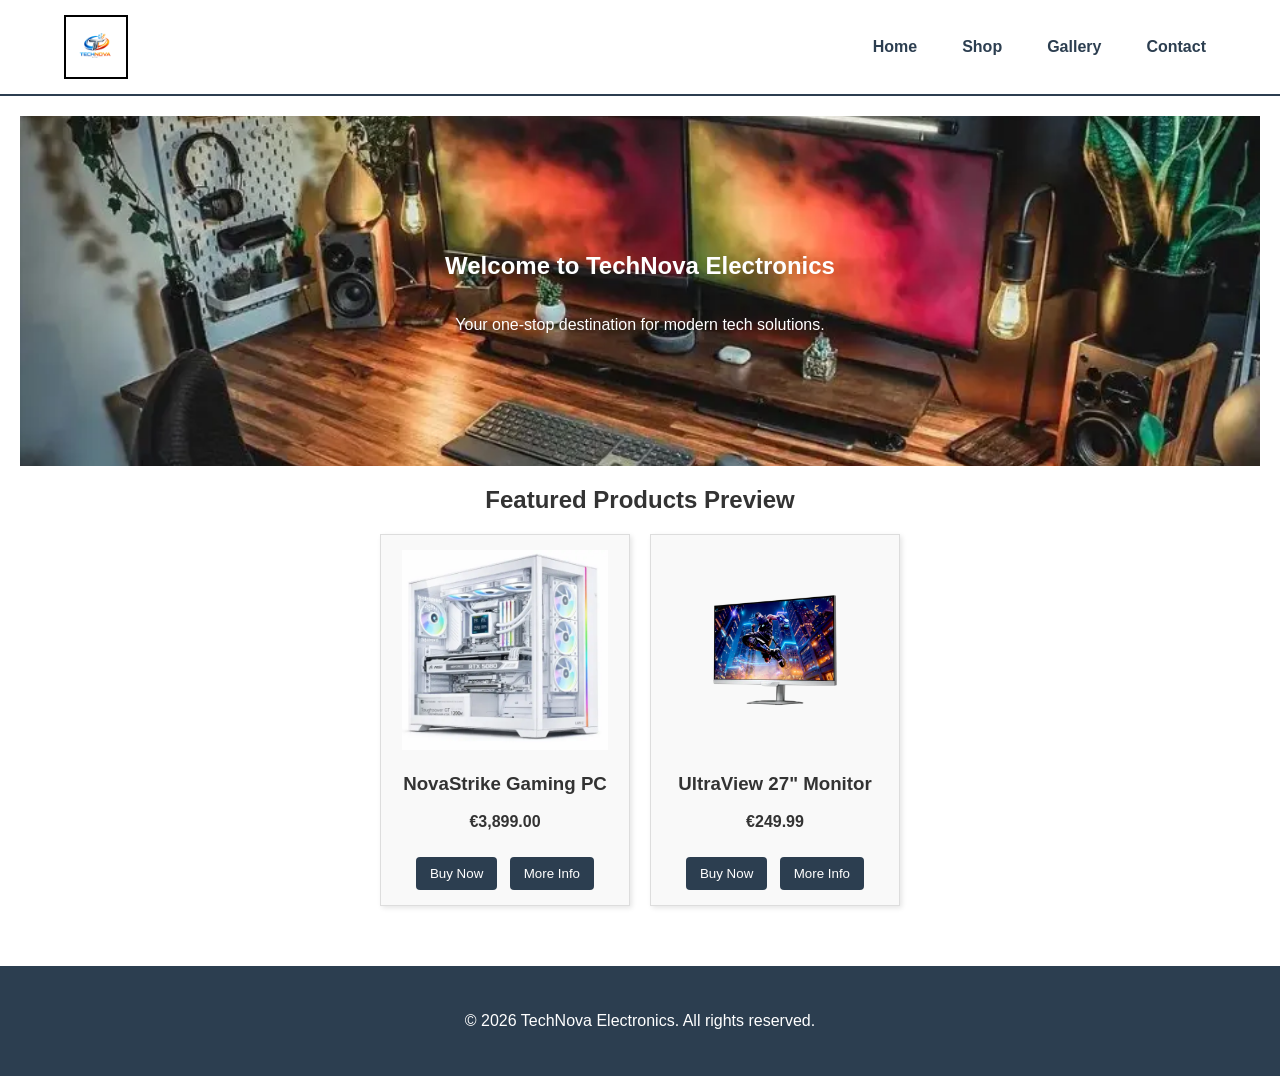
<file: TechNova Electronics/index.html>
<!DOCTYPE html>
<html lang="en">
<head>
    <meta charset="UTF-8">

    <meta
        name="viewport"
        content="width=device-width, initial-scale=1.0"
    >

    <title>Home - TechNova Electronics</title>

    <link rel="stylesheet" href="style.css">

    <script
        src="https://code.jquery.com/jquery-3.6.0.min.js"
        defer
    ></script>

    <script src="script.js" defer></script>
</head>

<body>

    <header>
        <div class="logo">
            <a href="index.html">
                <img
                    src="images/logo.jpg"
                    alt="TechNova Electronics logo"
                    class="logo-img"
                >
            </a>
        </div>

        <button
            type="button"
            id="menu-toggle"
            aria-expanded="false"
            aria-controls="main-nav"
        >
            Menu
        </button>

        <nav id="main-nav">
            <a href="index.html">Home</a>
            <a href="shop.html">Shop</a>
            <a href="gallery.html">Gallery</a>
            <a href="contact.html">Contact</a>
        </nav>
    </header>

    <main>

        <section class="hero-banner">
            <h1>Welcome to TechNova Electronics</h1>

            <p>
                Your one-stop destination for modern tech solutions.
            </p>
        </section>

        <h2 class="section-title">
            Featured Products Preview
        </h2>

        <div class="product-grid featured-products">

            <article class="product">
                <img
                    src="images/gaming_pc.jpg"
                    alt="NovaStrike Gaming PC"
                >

                <h3>NovaStrike Gaming PC</h3>

                <p class="price">€3,899.00</p>

                <button
                    type="button"
                    class="buy-btn"
                >
                    Buy Now
                </button>

                <button
                    type="button"
                    class="info-btn"
                    data-info="home-info-1"
                    aria-expanded="false"
                    aria-controls="home-info-1"
                >
                    More Info
                </button>

                <div
                    id="home-info-1"
                    class="info-text"
                >
                    RTX 5080, 32GB RAM and 4TB SSD. Built for
                    ultimate gaming performance.
                </div>
            </article>

            <article class="product">
                <img
                    src="images/monitor.jpg"
                    alt="UltraView gaming monitor"
                >

                <h3>UltraView 27&quot; Monitor</h3>

                <p class="price">€249.99</p>

                <button
                    type="button"
                    class="buy-btn"
                >
                    Buy Now
                </button>

                <button
                    type="button"
                    class="info-btn"
                    data-info="home-info-2"
                    aria-expanded="false"
                    aria-controls="home-info-2"
                >
                    More Info
                </button>

                <div
                    id="home-info-2"
                    class="info-text"
                >
                    240Hz refresh rate, 1ms response time and
                    4K resolution.
                </div>
            </article>

        </div>
    </main>

    <footer>
        <p>
            &copy; 2026 TechNova Electronics. All rights reserved.
        </p>
    </footer>

</body>
</html>
</file>
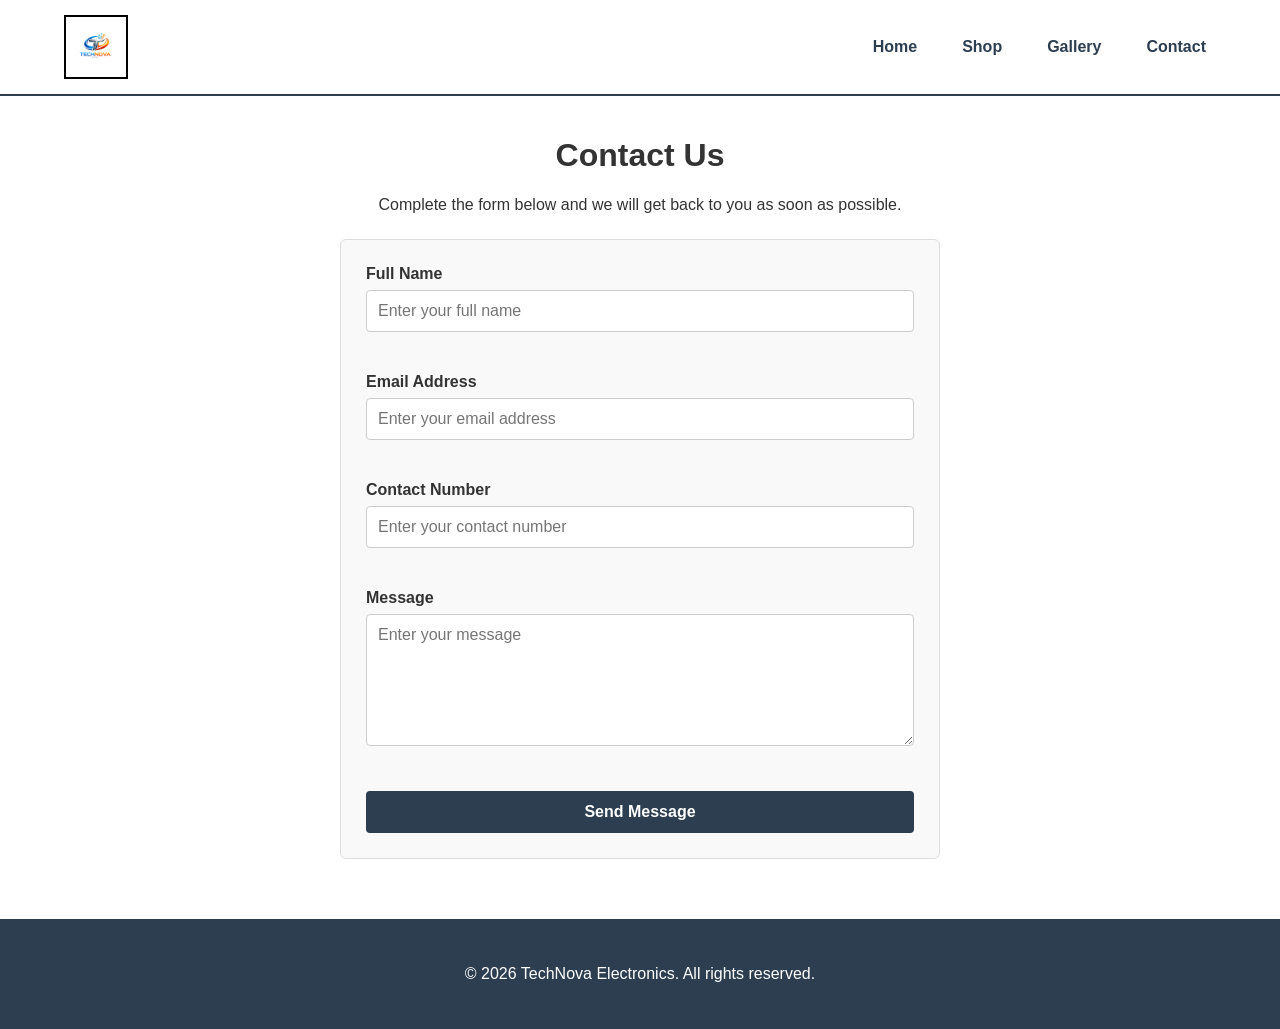
<file: TechNova Electronics/contact.html>
<!DOCTYPE html>
<html lang="en">

<head>
    <meta charset="UTF-8">

    <meta
        name="viewport"
        content="width=device-width, initial-scale=1.0"
    >

    <title>Contact - TechNova Electronics</title>

    <link rel="stylesheet" href="style.css">

    <!-- jQuery must load before script.js -->
    <script
        src="https://code.jquery.com/jquery-3.6.0.min.js"
        defer
    ></script>

    <script src="script.js" defer></script>
</head>

<body>

    <header>
        <div class="logo">
            <a href="index.html">
                <img
                    src="images/logo.jpg"
                    alt="TechNova Electronics logo"
                    class="logo-img"
                >
            </a>
        </div>

        <button
            type="button"
            id="menu-toggle"
            aria-expanded="false"
            aria-controls="main-nav"
        >
            Menu
        </button>

        <nav id="main-nav">
            <a href="index.html">Home</a>
            <a href="shop.html">Shop</a>
            <a href="gallery.html">Gallery</a>
            <a href="contact.html">Contact</a>
        </nav>
    </header>

    <main>

        <div class="contact-container">

            <h1>Contact Us</h1>

            <p>
                Complete the form below and we will get back to you
                as soon as possible.
            </p>

            <form
                id="contact-form"
                action="mailto:Info@abdilla.net"
                method="post"
                enctype="text/plain"
                novalidate
            >

                <!-- Full name input -->
                <div class="form-group">
                    <label for="user-name">
                        Full Name
                    </label>

                    <input
                        type="text"
                        id="user-name"
                        name="Full Name"
                        class="form-input"
                        placeholder="Enter your full name"
                    >

                    <small
                        id="name-error"
                        class="input-error"
                    ></small>
                </div>

                <!-- Email input -->
                <div class="form-group">
                    <label for="user-email">
                        Email Address
                    </label>

                    <input
                        type="email"
                        id="user-email"
                        name="Email Address"
                        class="form-input"
                        placeholder="Enter your email address"
                    >

                    <small
                        id="email-error"
                        class="input-error"
                    ></small>
                </div>

                <!-- Contact number input -->
                <div class="form-group">
                    <label for="user-phone">
                        Contact Number
                    </label>

                    <input
                        type="tel"
                        id="user-phone"
                        name="Contact Number"
                        class="form-input"
                        placeholder="Enter your contact number"
                    >

                    <small
                        id="phone-error"
                        class="input-error"
                    ></small>
                </div>

                <!-- Message input -->
                <div class="form-group">
                    <label for="user-message">
                        Message
                    </label>

                    <textarea
                        id="user-message"
                        name="Message"
                        class="form-input"
                        rows="6"
                        placeholder="Enter your message"
                    ></textarea>

                    <small
                        id="message-error"
                        class="input-error"
                    ></small>
                </div>

                <!-- General form error -->
                <p
                    id="form-error"
                    role="alert"
                ></p>

                <button
                    type="submit"
                    class="submit-btn"
                >
                    Send Message
                </button>

            </form>

        </div>

    </main>

    <footer>
        <p>
            &copy; 2026 TechNova Electronics. All rights reserved.
        </p>
    </footer>

</body>

</html>
</file>
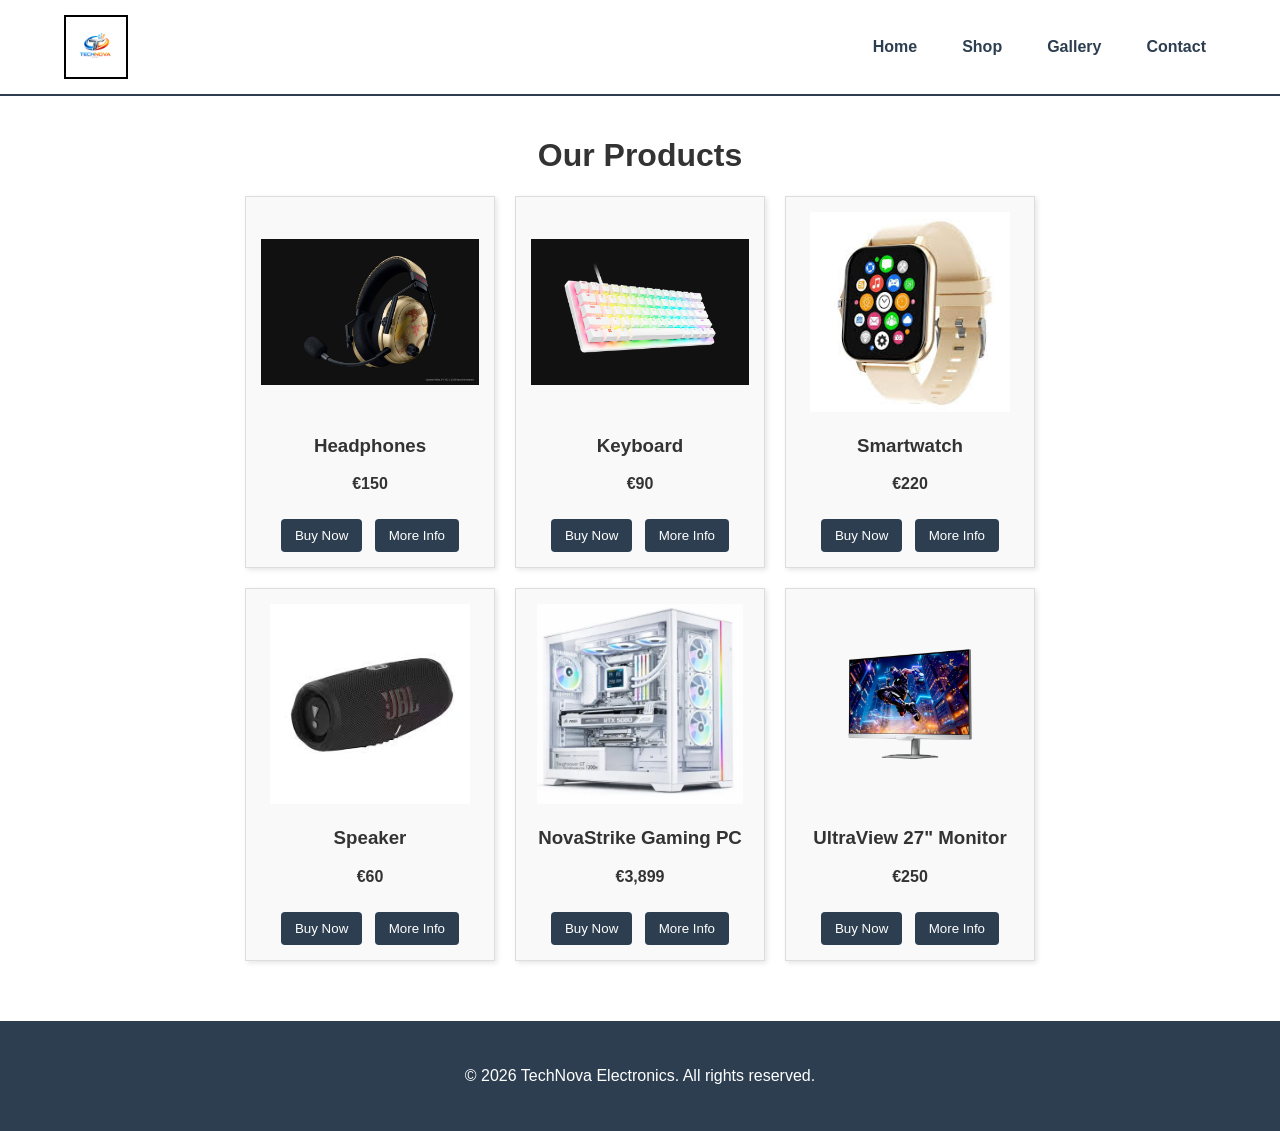
<file: TechNova Electronics/shop.html>
<!DOCTYPE html>
<html lang="en">
<head>
    <meta charset="UTF-8">

    <meta
        name="viewport"
        content="width=device-width, initial-scale=1.0"
    >

    <title>Shop - TechNova Electronics</title>

    <link rel="stylesheet" href="style.css">

    <script
        src="https://code.jquery.com/jquery-3.6.0.min.js"
        defer
    ></script>

    <script src="script.js" defer></script>
</head>

<body>

    <header>
        <div class="logo">
            <a href="index.html">
                <img
                    src="images/logo.jpg"
                    alt="TechNova Electronics logo"
                    class="logo-img"
                >
            </a>
        </div>

        <button
            type="button"
            id="menu-toggle"
            aria-expanded="false"
            aria-controls="main-nav"
        >
            Menu
        </button>

        <nav id="main-nav">
            <a href="index.html">Home</a>
            <a href="shop.html">Shop</a>
            <a href="gallery.html">Gallery</a>
            <a href="contact.html">Contact</a>
        </nav>
    </header>

    <main>

        <h1 class="section-title">
            Our Products
        </h1>

        <div class="product-grid">

            <article class="product">
                <img
                    src="images/headphones.jpg"
                    alt="Wireless headphones"
                >

                <h3>Headphones</h3>

                <p class="price">€150</p>

                <button
                    type="button"
                    class="buy-btn"
                >
                    Buy Now
                </button>

                <button
                    type="button"
                    class="info-btn"
                    data-info="info1"
                    aria-expanded="false"
                    aria-controls="info1"
                >
                    More Info
                </button>

                <div id="info1" class="info-text">
                    Experience high-fidelity sound with 40 hours
                    of battery life and active noise cancellation.
                </div>
            </article>

            <article class="product">
                <img
                    src="images/keyboard.jpg"
                    alt="Mechanical keyboard"
                >

                <h3>Keyboard</h3>

                <p class="price">€90</p>

                <button
                    type="button"
                    class="buy-btn"
                >
                    Buy Now
                </button>

                <button
                    type="button"
                    class="info-btn"
                    data-info="info2"
                    aria-expanded="false"
                    aria-controls="info2"
                >
                    More Info
                </button>

                <div id="info2" class="info-text">
                    Mechanical RGB tactile keyboard with
                    customizable switches for a comfortable
                    typing experience.
                </div>
            </article>

            <article class="product">
                <img
                    src="images/smartwatch.jpg"
                    alt="Smartwatch"
                >

                <h3>Smartwatch</h3>

                <p class="price">€220</p>

                <button
                    type="button"
                    class="buy-btn"
                >
                    Buy Now
                </button>

                <button
                    type="button"
                    class="info-btn"
                    data-info="info3"
                    aria-expanded="false"
                    aria-controls="info3"
                >
                    More Info
                </button>

                <div id="info3" class="info-text">
                    Track your fitness, heart rate and sleep with
                    5ATM water resistance and built-in GPS.
                </div>
            </article>

            <article class="product">
                <img
                    src="images/speaker.jpg"
                    alt="Bluetooth speaker"
                >

                <h3>Speaker</h3>

                <p class="price">€60</p>

                <button
                    type="button"
                    class="buy-btn"
                >
                    Buy Now
                </button>

                <button
                    type="button"
                    class="info-btn"
                    data-info="info4"
                    aria-expanded="false"
                    aria-controls="info4"
                >
                    More Info
                </button>

                <div id="info4" class="info-text">
                    Portable Bluetooth speaker with 360-degree
                    sound and up to 12 hours of playtime.
                </div>
            </article>

            <article class="product">
                <img
                    src="images/gaming_pc.jpg"
                    alt="NovaStrike Gaming PC"
                >

                <h3>NovaStrike Gaming PC</h3>

                <p class="price">€3,899</p>

                <button
                    type="button"
                    class="buy-btn"
                >
                    Buy Now
                </button>

                <button
                    type="button"
                    class="info-btn"
                    data-info="info5"
                    aria-expanded="false"
                    aria-controls="info5"
                >
                    More Info
                </button>

                <div id="info5" class="info-text">
                    RTX 5080, 32GB RAM and 1TB SSD. Built for
                    high-performance 4K gaming.
                </div>
            </article>

            <article class="product">
                <img
                    src="images/monitor.jpg"
                    alt="UltraView gaming monitor"
                >

                <h3>UltraView 27&quot; Monitor</h3>

                <p class="price">€250</p>

                <button
                    type="button"
                    class="buy-btn"
                >
                    Buy Now
                </button>

                <button
                    type="button"
                    class="info-btn"
                    data-info="info6"
                    aria-expanded="false"
                    aria-controls="info6"
                >
                    More Info
                </button>

                <div id="info6" class="info-text">
                    144Hz refresh rate, 1ms response time and a
                    4K-resolution IPS panel.
                </div>
            </article>

        </div>
    </main>

    <footer>
        <p>
            &copy; 2026 TechNova Electronics. All rights reserved.
        </p>
    </footer>

</body>
</html>
</file>
<file: TechNova Electronics/style.css>
body {
    margin: 0;
    font-family: Verdana, sans-serif;
    color: #333;
    background: #fff;
}

main {
    padding: 20px;
}

.section-title,
.contact-container h1,
.contact-container > p,
.gallery-introduction {
    text-align: center;
}


/* Header */

header {
    display: flex;
    justify-content: space-between;
    align-items: center;
    padding: 15px 5%;
    border-bottom: 2px solid #2c3e50;
}

.logo {
    border: 2px solid #000;
    padding: 5px;
}

.logo-img {
    display: block;
    height: 50px;
}

nav {
    display: none;
    gap: 25px;
    align-items: center;
}

nav.is-open {
    display: flex;
}

nav a {
    padding: 10px;
    color: #2c3e50;
    font-weight: bold;
    text-decoration: none;
}

nav a:hover {
    color: #3498db;
}

#menu-toggle,
.product button,
.submit-btn {
    border: 0;
    border-radius: 4px;
    background: #2c3e50;
    color: #fff;
    cursor: pointer;
}

#menu-toggle {
    padding: 10px 15px;
}

#menu-toggle:hover,
.product button:hover,
.submit-btn:hover {
    background: #3498db;
}


/* Home banner */

.hero-banner {
    min-height: 350px;
    padding: 20px;
    display: flex;
    flex-direction: column;
    justify-content: center;
    align-items: center;
    box-sizing: border-box;
    text-align: center;
    color: #fff;
    background:
        url("images/hero_banner.jpg")
        center / cover;
}


/* Products */

.product-grid {
    display: grid;
    grid-template-columns: 1fr;
    gap: 20px;
    max-width: 900px;
    margin: auto;
    justify-content: center;
}

.product {
    padding: 15px;
    box-sizing: border-box;
    text-align: center;
    border: 1px solid #ddd;
    background: #f9f9f9;
    box-shadow:
        2px 2px 5px
        rgba(0, 0, 0, 0.1);
}

.product img {
    width: 100%;
    height: 200px;
    object-fit: contain;
    border-radius: 4px;
    transition: 0.3s;
}

.product img:hover {
    transform: scale(1.02);
    filter: brightness(70%);
}

.product button {
    margin: 10px 4px 0;
    padding: 9px 14px;
}

.price {
    font-weight: bold;
}

.info-text {
    display: none;
    margin-top: 10px;
    padding: 10px;
    border-radius: 4px;
    background: #eef;
    font-size: 0.85rem;
    line-height: 1.5;
}

.info-text.is-visible {
    display: block;
}


/* Contact form */

.contact-container {
    max-width: 600px;
    margin: auto;
}

#contact-form {
    margin-top: 25px;
    padding: 25px;
    border: 1px solid #ddd;
    border-radius: 6px;
    background: #f9f9f9;
}

.form-group {
    margin-bottom: 18px;
}

.form-group label {
    display: block;
    margin-bottom: 7px;
    font-weight: bold;
}

.form-input {
    width: 100%;
    padding: 11px;
    box-sizing: border-box;
    border: 1px solid #ccc;
    border-radius: 4px;
    font: inherit;
}

textarea.form-input {
    min-height: 130px;
    resize: vertical;
}

.form-input:focus {
    outline: none;
    border-color: #3498db;
}

.form-input.is-invalid {
    border: 2px solid #c0392b;
    background: #fff6f6;
}

.input-error {
    display: block;
    min-height: 18px;
    margin-top: 5px;
    color: #c0392b;
    font-size: 0.8rem;
}

#form-error {
    display: none;
    color: #c0392b;
    font-weight: bold;
    text-align: center;
}

#form-error.is-visible {
    display: block;
}

.submit-btn {
    width: 100%;
    padding: 12px;
    font-size: 1rem;
    font-weight: bold;
}


/* Gallery */

.gallery-introduction {
    margin-bottom: 25px;
}

.gallery-container {
    width: 50%;
    margin: 0 auto;
    display: grid;
    grid-template-columns:
        repeat(2, 1fr);
    gap: 15px;
}

.gallery-image {
    display: block;
    overflow: hidden;
    border-radius: 5px;
    background: #f5f5f5;
}

.gallery-image img {
    display: block;
    width: 100%;
    height: 220px;
    object-fit: cover;
    transition:
        transform 0.3s,
        filter 0.3s;
}

.gallery-image:hover img {
    transform: scale(1.05);
    filter: brightness(75%);
}

.mfp-img {
    max-height: 80vh;
}


/* Footer */

footer {
    margin-top: 40px;
    padding: 30px;
    text-align: center;
    color: #fff;
    background: #2c3e50;
}


/* Desktop */

@media (min-width: 601px) {
    nav {
        display: flex;
    }

    #menu-toggle {
        display: none;
    }

    .product-grid {
        grid-template-columns:
            repeat(3, minmax(0, 250px));
    }

    .featured-products {
        grid-template-columns:
            repeat(2, minmax(0, 250px));
        max-width: 520px;
    }
}


/* Mobile */

@media (max-width: 600px) {
    header {
        flex-wrap: wrap;
    }

    nav {
        width: 100%;
        margin-top: 15px;
        flex-direction: column;
    }

    nav a {
        width: 100%;
        box-sizing: border-box;
        text-align: center;
    }

    #contact-form {
        padding: 18px;
    }

    .gallery-container {
        width: 90%;
        grid-template-columns: 1fr;
    }

    .gallery-image img {
        height: 200px;
    }
}
</file>
